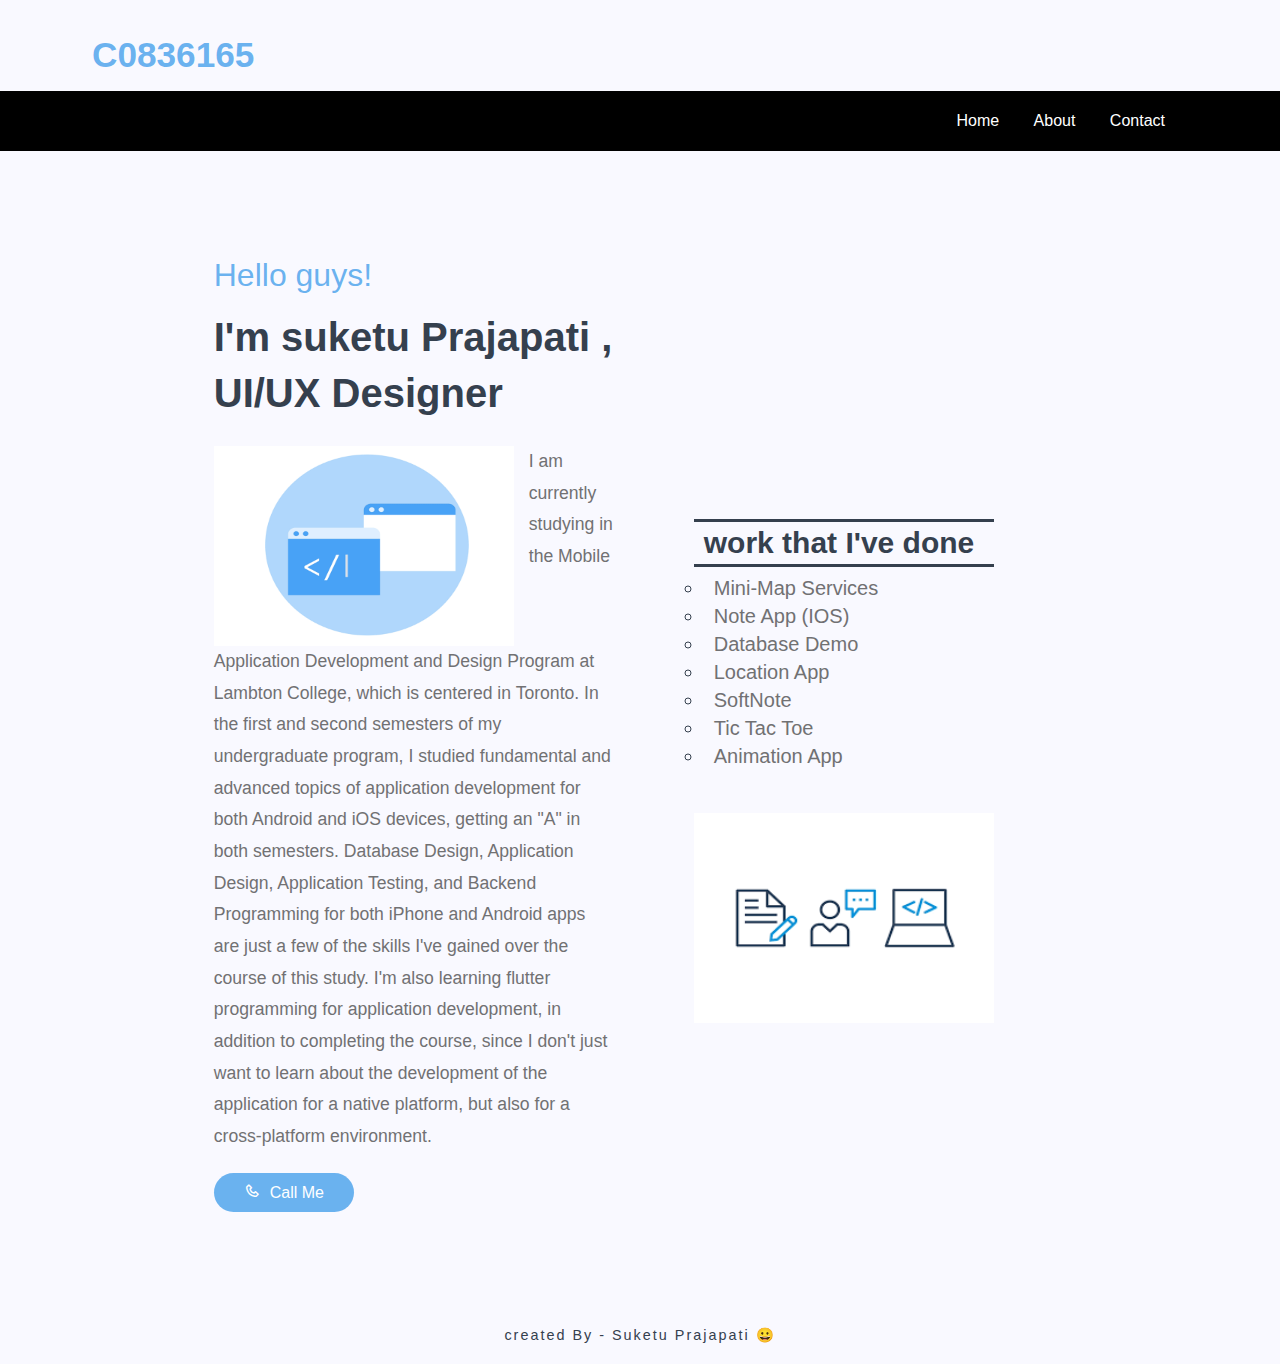
<file: index.html>
<!DOCTYPE html>
<html lang="en">

<head>
    <meta charset="UTF-8">
    <meta http-equiv="X-UA-Compatible" content="IE=edge">
    <meta name="viewport" content="width=device-width, initial-scale=1.0">
    <title>Suketu Prajapati</title>
    <link rel="icon" type="x-icon" href="among.png">
    <link rel="stylesheet" href="style.css">
    <!-- icon library to add the icon for the html file-->
    <link rel="stylesheet" href="https://unpkg.com/boxicons@latest/css/boxicons.min.css">

</head>

<body>

    <header>
        <div href="#" class="logo">C0836165</div>
    </header>

    <nav>

        <ul class="navlist">
            <li><a href="index.html" class="btn1">Home</a></li>
            <li><a href="about.html" class="btn1">About</a></li>
            <li><a href="contact.html" class="btn1">Contact</a></li>
        </ul>
    </nav>








    <section class="home" id="home">
        <div class="home-text">
            <h5>Hello guys!</h5>
            <h1 class="typing">I'm suketu Prajapati ,<br> UI/UX Designer</h1>
            <img class="img" src="ui.gif" alt="" width="300" height="200" id="hp" />
            <p>I am currently studying in the Mobile Application Development and Design Program at Lambton College, which is centered in Toronto. In the first and second semesters of my undergraduate program, I studied fundamental and advanced topics of
                application development for both Android and iOS devices, getting an "A" in both semesters. Database Design, Application Design, Application Testing, and Backend Programming for both iPhone and Android apps are just a few of the skills
                I've gained over the course of this study. I'm also learning flutter programming for application development, in addition to completing the course, since I don't just want to learn about the development of the application for a native
                platform, but also for a cross-platform environment.</p>
            <a href="tel:(647)936-1244" class="btn"><i class='bx bx-phone'></i>Call Me </a>
        </div>

        <div class="homeList">

            <h1>work that I've done</h1>
            <ul>
                <li><a href="https://github.com/c0836165/FA_suketu_c0836165_Android" style="color: #717173;"> Mini-Map Services</a></li>
                <li><a href="https://github.com/c0826985/task_RapidChidori_iOS" style="color: #717173;">Note App (IOS)</a></li>
                <li><a href="https://github.com/c0836165/Lab_1_2_suketuPrajapati_c0836165_Android" style="color: #717173;">Database Demo</a></li>
                <li><a href="https://github.com/c0836165/LocationPermissionApp" style="color: #717173;">Location App </a></li>
                <li><a href="https://github.com/ShubhamBehal/task_rapidChidori_Android" style="color: #717173;">SoftNote</a></li>
                <li><a href="https://github.com/c0836165/lab1_suketu_c0836165_iO" style="color: #717173;">Tic Tac Toe</a></li>
                <li><a href="https://github.com/c0836165/animation" style="color: #717173;">Animation App</a></li>
            </ul>



            <img src="images-2.png" alt="" width="300" height="250" id="hp1" />









        </div>


    </section>


    <!----Start bottom section----->
    <div class="bottom ">
        <p>created By - Suketu Prajapati &#128512</p>
    </div>








</body>

</html>
</file>
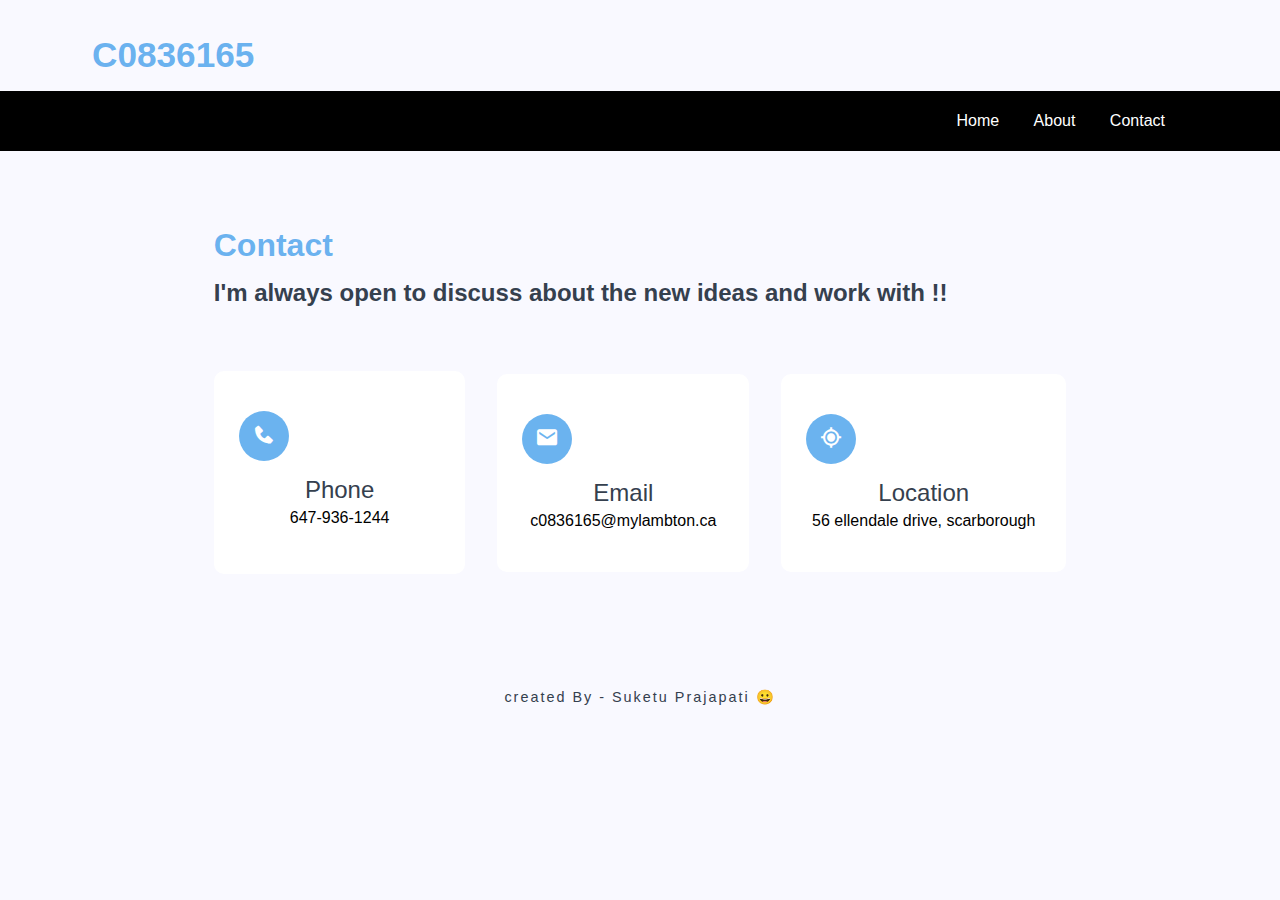
<file: contact.html>
<!DOCTYPE html>
<html lang="en">

<head>
    <meta charset="UTF-8">
    <meta http-equiv="X-UA-Compatible" content="IE=edge">
    <meta name="viewport" content="width=device-width, initial-scale=1.0">
    <title>Suketu Prajapati</title>
    <link rel="icon" type="x-icon" href="among.png">
    <link rel="stylesheet" href="style.css">

    <!-- icon library to add the icon for the html file-->
    <link rel="stylesheet" href="https://unpkg.com/boxicons@latest/css/boxicons.min.css">
</head>

<body>

    <header>
        <div href="#" class="logo">C0836165</div>
    </header>

    <nav>

        <ul class="navlist">
            <li><a href="index.html" class="btn1">Home</a></li>
            <li><a href="about.html" class="btn1">About</a></li>
            <li><a href="contact.html" class="btn1">Contact</a></li>
        </ul>
    </nav>


    <section class="contact" id="contact">

        <div class="about-head">
            <h1>Contact </h1>
            <h2>I'm always open to discuss about the new ideas and work with !!</h2>

        </div>

        <div class="contact-container">
            <div class="con-box">
                <div class="icon">
                    <i class='bx bxs-phone'></i>
                </div>
                <h3>Phone</h3>
                <h6><a href="tel:(647)936-1244" style="color: black;">647-936-1244</a></h6>

            </div>

            <div class="con-box">
                <div class="icon">
                    <i class='bx bxs-envelope'></i>
                </div>
                <h3>Email</h3>
                <a href="mailto:c0836165@mylambton.ca?cc=secondemail@example.com, &bcc=&subject=its about presenting idea with you &body= Start from here.. " style="color: black;">c0836165@mylambton.ca</a>

            </div>

            <div class="con-box ">
                <div class="icon ">
                    <i class='bx bx-current-location'></i>
                </div>
                <h3>Location</h3>
                <a href="https://www.google.com/maps/place/56+Ellendale+Dr,+Scarborough,+ON+M1P+1N5/@43.7587028,-79.2873579,17z/data=!3m1!4b1!4m5!3m4!1s0x89d4d1f4031cb8d3:0x42db709e7836d0a3!8m2!3d43.7586989!4d-79.2851692 " style="color: black;">56 ellendale drive, scarborough</a>

            </div>
        </div>

    </section>

    <!----Start bottom section----->
    <div class="bottom ">
        <p>created By - Suketu Prajapati &#128512</p>
    </div>


</body>

</html>
</file>
<file: style.css>
* {
    padding: 0;
    margin: 0;
    box-sizing: border-box;
    font-family: 'Poppins', sans-serif;
    list-style: none;
    text-decoration: none;
    scroll-behavior: smooth;
}

:root {
    --main-color: #3c9beac2;
    --text-color: #35404e;
    --bg-color: #f9f9ff;
    --big-font: 3.6rem;
    --h2-font: 2.26rem;
    --p-font: 1.1rem;
}

body {
    background: var(--bg-color);
    color: var(--text-color);
}

header {
    position: relative;
    padding-bottom: 20px;
}

nav {
    position: relative;
    z-index: 1;
    margin-top: 1px;
    margin-bottom: 1px;
    height: 60px;
    width: 100%;
    background: black;
}

.logo {
    padding-top: 20px;
    font-size: 2.2rem;
    font-weight: 600;
    padding-left: 50px;
    color: var(--main-color);
}

nav ul {
    float: right;
    padding-right: 100px;
}

nav ul li {
    color: var(--text-color);
    font-size: 1rem;
    margin: 0 5px;
    line-height: 20px;
    transition: color .4s;
    display: inline-block;
    text-align: center;
    align-items: center;
    padding-top: 20px;
}

.navlist a:hover {
    color: var(--main-color);
}

#menu-icon {
    font-size: 2rem;
    cursor: pointer;
    display: none;
}

section {
    padding: 75px 16.7%;
}

.home {
    width: 100%;
    min-height: 95vh;
    display: grid;
    grid-template-columns: repeat(2, 1fr);
    grid-gap: 5rem;
    align-items: center;
}

.homeList {
    width: 300px;
    height: 400px;
}

.homeList h1 {
    font-size: 30px;
    color: var(--text-color);
    Line-height: 1.4;
    margin-bottom: 10px;
    border-block: solid;
    writing-mode: horizontal-tb;
    padding-left: 10px;
}

.homeList ul li {
    margin-bottom: 5px;
    font-size: 20px;
    padding-left: 10px;
    list-style: circle;
}

.homeList ul {
    font-size: 15px;
    padding-left: 10px;
}

.home-text h5 {
    padding-top: 30px;
    font-size: 2rem;
    font-weight: 500;
    margin-bottom: 15px;
    color: var(--main-color);
}

#hp1 {
    padding-top: 40px;
}

.home-text h1 {
    font-size: 40px;
    color: var(--text-color);
    Line-height: 1.4;
    margin-bottom: 25px;
}

.home-text p {
    max-width: 100%;
    width: 550px;
    font-size: var(--p-font);
    color: #717173;
    Line-height: 1.8;
    margin-bottom: 20px;
}

#hp {
    float: left;
    margin: 0 15px 0 0;
}

.btn {
    display: inline-block;
    padding: 10px 30px;
    color: white;
    background: var(--main-color);
    border-radius: 5rem;
}

.btn1 {
    display: inline-block;
    padding: 0px 10px;
    color: white;
}

.btn i {
    margin-right: 10px;
}

.btn:hover {
    transform: scale(1.2);
    background: #3c9beac2;
    transition: .4s;
    box-shadow: 0 5px 15px 2px rgb(63 44 44 / 18%);
}

.btncv {
    display: inline-block;
    padding: 10px 30px;
    color: white;
    background: var(--main-color);
    border-radius: 5rem;
}

.btncv:hover {
    transform: scale(1.2);
    background: #3c9beac2;
    transition: .4s;
    box-shadow: 0 5px 15px 2px rgb(63 44 44 / 18%);
}


/* start About*/

.about {
    display: grid;
    grid-template-columns: repeat(2, 2fr);
    grid-gap: 5rem;
    align-items: center;
    padding-top: 100px;
}

.about-info {
    padding-top: 30px;
    width: 450px;
    height: 500px;
}

.about-info h2 {
    margin-top: 20px;
    font-size: var(--h2-font);
    color: var(--text-color);
    margin-bottom: 15px;
    align-items: left;
    border-block: solid;
    writing-mode: horizontal-tb;
    padding-left: 10px;
}

.about-info ul li {
    font-size: 20px;
    padding-bottom: 10px;
    padding-left: 10px;
    list-style: circle;
}

.about-info ul {
    padding-left: 30px;
}

.about-text img {
    width: 350px;
    height: 200px;
    margin-left: -20px;
}

#i1 {
    width: 40px;
    height: 40px;
}

.about-text h2 {
    font-size: var(--h2-font);
    color: var(--text-color);
    margin-bottom: 15px;
    align-items: left;
}

.about-text p {
    color: #717173;
    font-size: var(--p-font);
    Line-height: 1.7;
    margin-bottom: 20px;
}

.about-head h1 {
    font-size: 2rem;
    font-weight: 600;
    padding-top: auto;
    color: var(--main-color);
    margin-bottom: 15px;
}

table,
th,
td {
    border: 1px solid black;
    width: fit-content;
    height: 40px;
}

.about-clg th {
    width: fit-content;
    height: 50px;
}

.about-clg h1 {
    font-size: 30px;
    padding-bottom: 10px;
}

.about-clg td {
    width: fit-content;
    height: 50px;
    padding-left: 5px;
}

.about-edu h1 {
    padding-bottom: 5px;
    font-size: 30px;
}

.about-edu h2 {
    font-size: 20px;
    padding-bottom: 5px;
}

.about-edu h3 {
    font-size: 15px;
    padding-bottom: 5px;
}

.about-edu h4 {
    color: #717173;
    font-size: var(--p-font);
    Line-height: 1.4;
    margin-bottom: 20px;
    font-weight: 100;
}

.about-p h2 {
    font-size: 30px;
    padding-bottom: 10px;
}

.about-p li {
    padding-bottom: 5px;
    padding-left: 10px;
}

.about-p ul {
    padding-left: 10px;
}

.about-p ul li {
    font-size: 20px;
    padding-bottom: 10px;
    padding-left: 10px;
    list-style: circle;
}

.about-A h2 {
    font-size: 30px;
    padding-bottom: 10px;
}

.about-A ul li {
    font-size: 20px;
    font-weight: 100;
    list-style: circle;
    padding-bottom: 10px;
    padding-left: 10px;
}

#work {
    border-radius: 20%;
}

.contact-container {
    display: grid;
    grid-template-columns: repeat(auto-fit, minmax(240px, auto));
    grid-gap: 2rem;
    align-items: center;
    text-align: center;
    margin-top: 4rem;
}

.con-box {
    padding: 40px 25px;
    border-radius: 10px;
    background: white;
    cursor: pointer;
    border-bottom: 2px solid transparent;
    box-shadow: rgba(0, 0, 0, 0.04) Opx 3px 5px;
}

.icon i {
    height: 50px;
    width: 50px;
    background: var(--main-color);
    display: block;
    padding-top: 12px;
    align-items: center;
    justify-content: center;
    font-size: 1.5rem;
    color: white;
    border-radius: 50%;
    margin-bottom: 15px;
    box-shadow: 0px 15px 30px Opx rgb(0 0 0 / 25%);
}

.icon i:hover {
    color: white;
    background: var(--text-color);
    transition: .4s;
}

.con-box h3 {
    font-size: 1.5rem;
    font-weight: 500;
    margin-bottom: 5px;
    color: var(--text-color);
}

.con-box h5 {
    font-size: 1rem;
    font-weight: 500;
    margin-bottom: 5px;
    color: var(--text-color);
}

.con-box h6 {
    font-size: 1rem;
    font-weight: 500;
    margin-bottom: 5px;
    color: var(--text-color);
}


/* start bottom*/

.bottom {
    width: 100%;
    padding: 20px 0;
    text-align: center;
}

.bottom p {
    color: var(--text-color);
    font-size: 0.9rem;
    font-weight: 500;
    letter-spacing: 2px;
    padding-top: 20px;
}


/* start Responsive*/

@media (max-width: 1500px) {
    header {
        padding: 15px 42px;
    }
     :root {
        --big-font: 3rem;
        --h2-font: 2rem;
    }
}

@media (max-width: 1340px) {
    nav ul li {
        color: var(--text-color);
        font-size: 1rem;
        margin: 0 5px;
        line-height: 20px;
        transition: color .4s;
        display: inline-block;
        text-align: center;
        align-items: center;
    }
    .home-text {
        width: 400px;
    }
    .about-info {
        width: 300px;
    }
    .about-info h2 {
        width: 350px;
        height: 60px;
        font-size: 24px;
        padding-left: 20px;
    }
}

@media (max-width: 1060px) {
    #menu-icon {
        display: block;
    }
    nav ul li {
        color: var(--text-color);
        font-size: 1rem;
        margin: 0 5px;
        line-height: 20px;
        transition: color .4s;
        display: inline-block;
        text-align: center;
        align-items: center;
        padding-top: 5px;
    }
}

@media (max-width: 950px) {
    .homeList {
        margin-left: 30px;
        width: 300px;
    }
    .homeList h1 {
        font-size: 25px;
    }
    .homeList ul li {
        margin-left: 40px;
        padding-left: 1px;
        margin-bottom: 5px;
        font-size: 20px;
        width: 200px;
        list-style: circle;
    }
    nav ul li {
        color: var(--text-color);
        font-size: 1rem;
        margin: 0 5px;
        line-height: 20px;
        transition: color .4s;
        display: inline-block;
        text-align: center;
        align-items: center;
        padding-top: 20px;
    }
    .home {
        grid-template-columns: 1fr;
        text-align: center;
        margin-top: 80px;
    }
    .home-text {
        width: 450px;
        padding-right: 30px;
    }
    .home-text img {
        width: 400px;
        margin-left: 20px;
        padding-bottom: 10px;
    }
    .home-text p {
        padding-top: 10px;
        width: 400px;
    }
    .about {
        grid-template-columns: 1fr;
        text-align: center;
    }
    .about-image {
        order: 2;
    }
    .about-info {
        padding-left: 30px;
    }
    .about-text img {
        padding-left: 20px;
    }
    .about-info h2 {
        width: 350px;
        height: 60px;
        font-size: 24px;
        padding-left: 20px;
    }
    .about-text {
        padding-right: 30px;
    }
    .about-edu {
        padding-right: 30px;
    }
    #work {
        width: 400px;
        padding-right: 10px;
    }
}

@media (max-width: 1200px) {
    /*.homeList {
        margin-left: 30px;
        width: 300px;
    }
    .homeList h1 {
        font-size: 25px;
    }
    .homeList ul li {
        margin-left: 40px;
        padding-left: 1px;
        margin-bottom: 5px;
        font-size: 20px;
        width: 200px;
        list-style: circle;
    }*/
    nav ul li {
        color: var(--text-color);
        font-size: 1rem;
        margin: 0 5px;
        line-height: 20px;
        transition: color .4s;
        display: inline-block;
        text-align: center;
        align-items: center;
        padding-top: 20px;
    }
    /*.home {
        grid-template-columns: 1fr;
        text-align: center;
        width: 1200px;
    }
    .home-text {
        width: 650px;
        padding-left: 50px;
    }
    .homeList {
        width: 450px;
        padding-left: 150px;
    }
    .about {
        grid-template-columns: 1fr;
        text-align: center;
    }
    .about-image {
        order: 2;
    }*/
}
</file>
